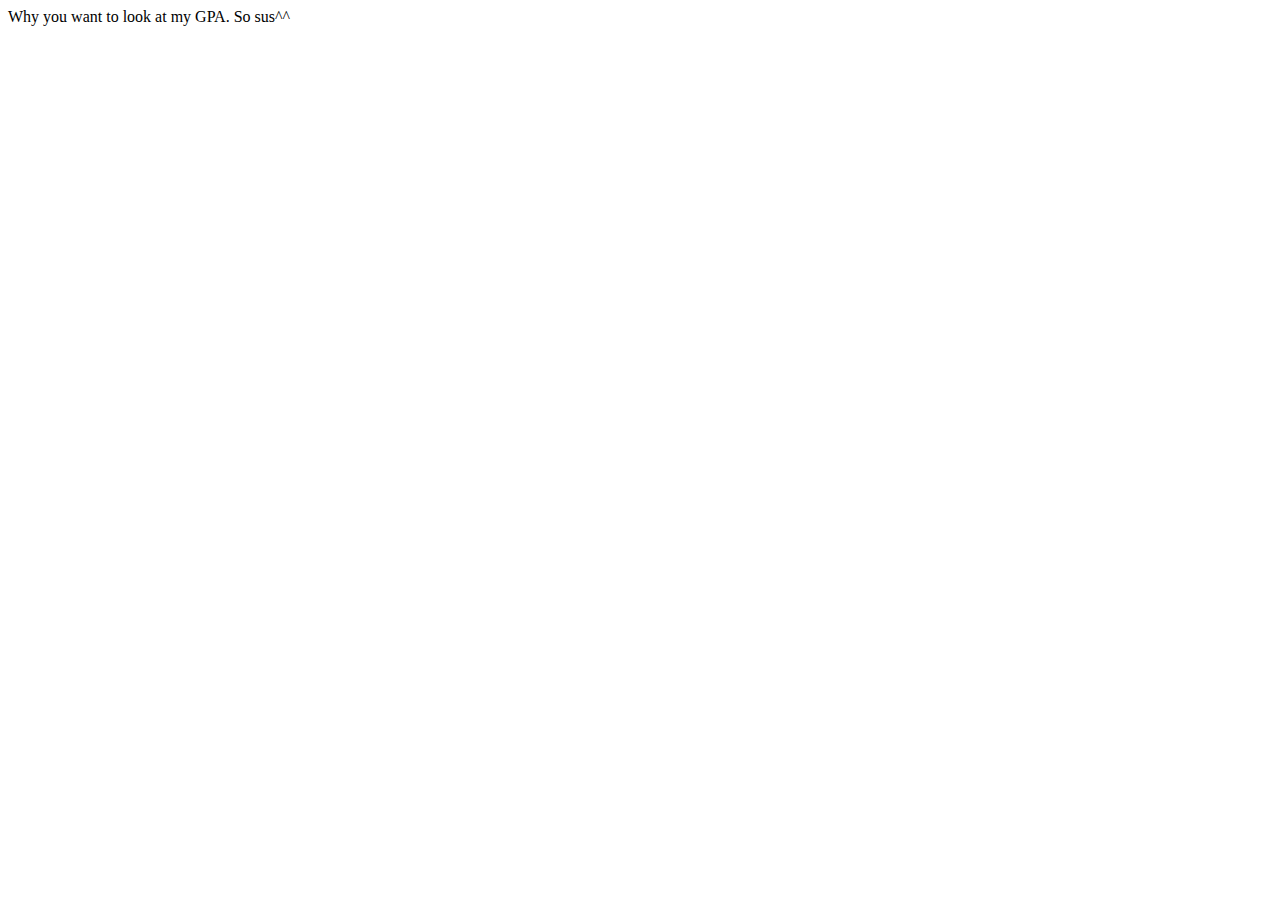
<file: sus.html>
<!DOCTYPE html>
<html lang="en">
<head>
    <meta charset="UTF-8">
    <title>My First Page</title>
    <link rel="icon" type="image/jpg" href="biubiu.jpg"/>
</head>
<body>
    <main>
        Why you want to look at my GPA. So sus^^
    </main>
</body>
</html>
</file>
